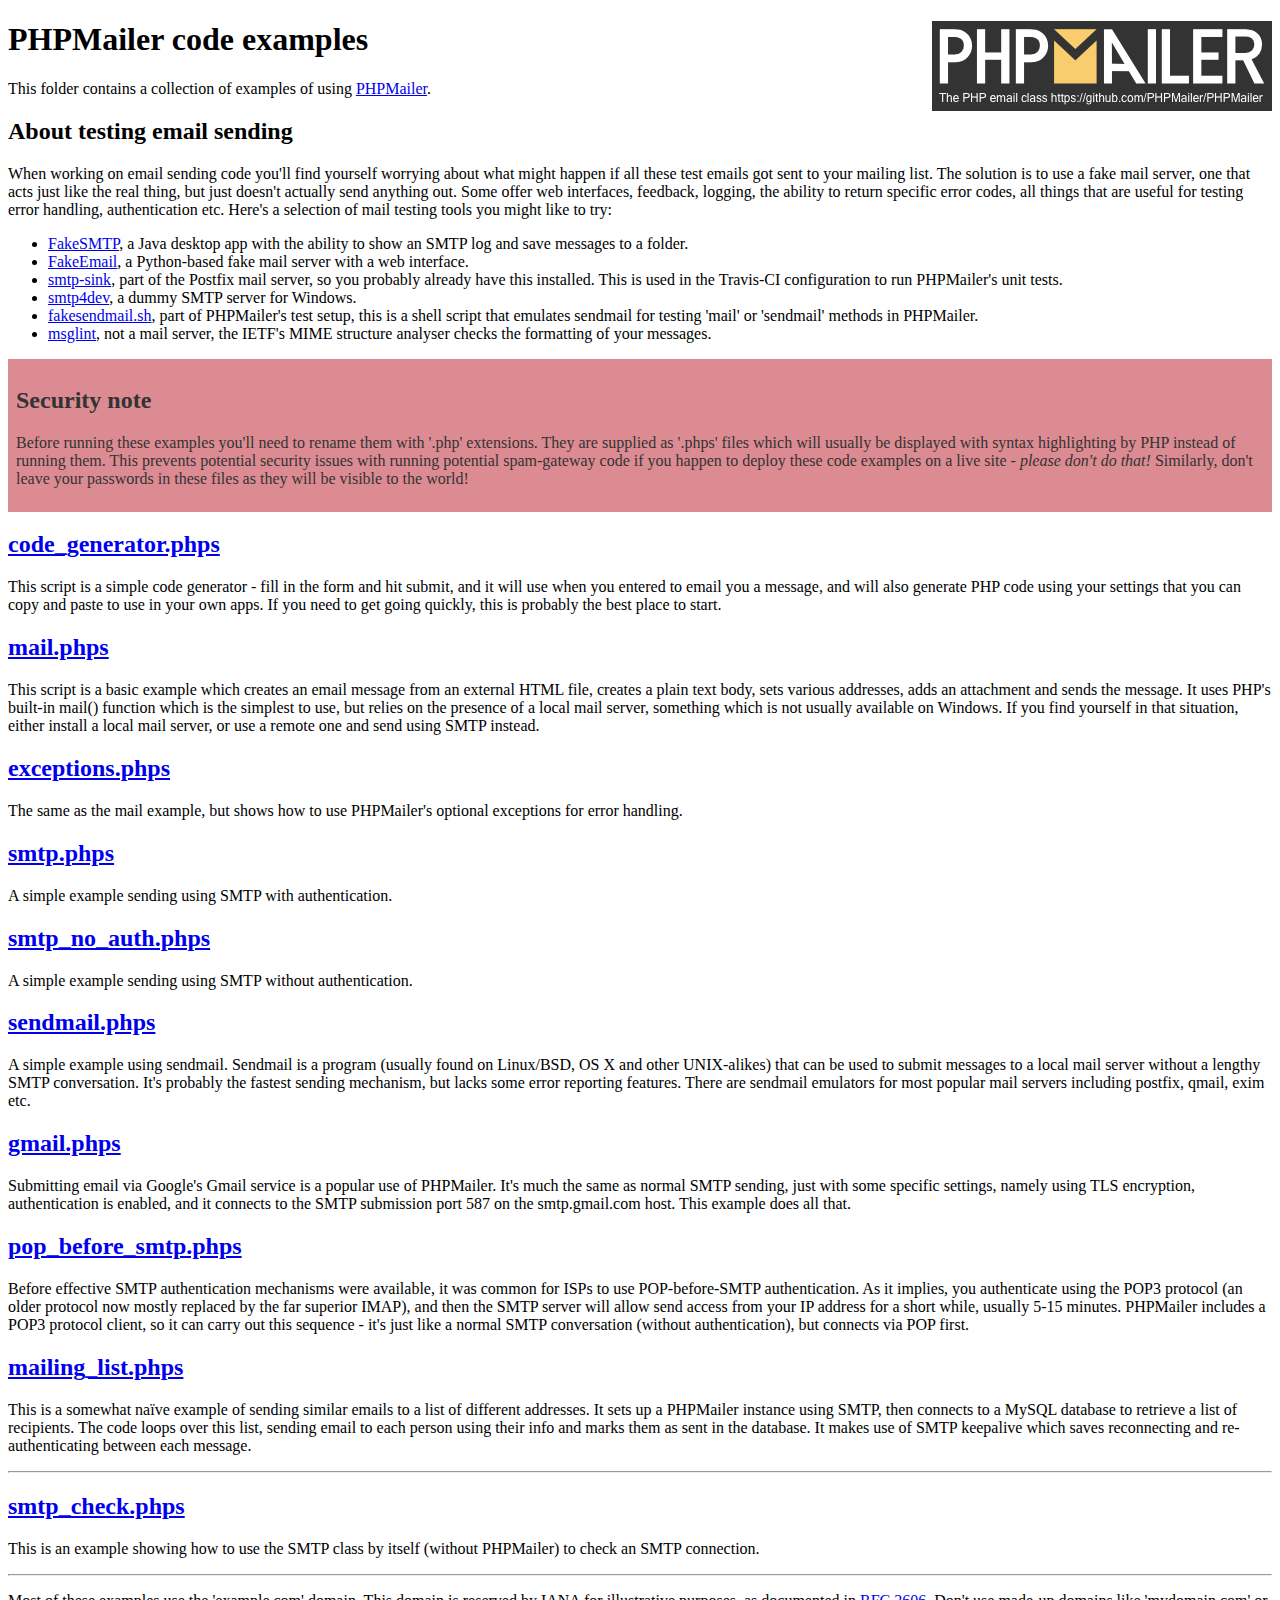
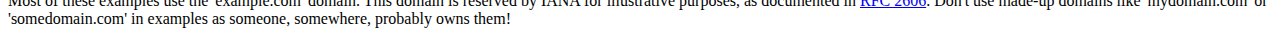
<file: examples/index.html>
<!DOCTYPE html>
<html>

<head>
    <meta charset="UTF-8">
    <title>PHPMailer Examples</title>
</head>

<body>
    <h1>PHPMailer code examples
        <a href="https://github.com/PHPMailer/PHPMailer"><img src="images/phpmailer.png" style="float:right; border:0;" alt="PHPMailer logo"></a>
    </h1>
    <p>This folder contains a collection of examples of using <a href="https://github.com/PHPMailer/PHPMailer">PHPMailer</a>.</p>
    <h2>About testing email sending</h2>
    <p>When working on email sending code you'll find yourself worrying about what might happen if all these test emails got sent to your mailing list. The solution is to use a fake mail server, one that acts just like the real thing, but just doesn't actually
        send anything out. Some offer web interfaces, feedback, logging, the ability to return specific error codes, all things that are useful for testing error handling, authentication etc. Here's a selection of mail testing tools you might like to
        try:</p>
    <ul>
        <li><a href="https://github.com/Nilhcem/FakeSMTP">FakeSMTP</a>, a Java desktop app with the ability to show an SMTP log and save messages to a folder. </li>
        <li><a href="https://github.com/isotoma/FakeEmail">FakeEmail</a>, a Python-based fake mail server with a web interface.</li>
        <li><a href="http://www.postfix.org/smtp-sink.1.html">smtp-sink</a>, part of the Postfix mail server, so you probably already have this installed. This is used in the Travis-CI configuration to run PHPMailer's unit tests.</li>
        <li><a href="http://smtp4dev.codeplex.com">smtp4dev</a>, a dummy SMTP server for Windows.</li>
        <li><a href="https://github.com/PHPMailer/PHPMailer/blob/master/test/fakesendmail.sh">fakesendmail.sh</a>, part of PHPMailer's test setup, this is a shell script that emulates sendmail for testing 'mail' or 'sendmail' methods in PHPMailer.</li>
        <li><a href="http://tools.ietf.org/tools/msglint/">msglint</a>, not a mail server, the IETF's MIME structure analyser checks the formatting of your messages.</li>
    </ul>
    <div style="padding: 8px; color: #333333; background-color: #dc8b92">
        <h2>Security note</h2>
        <p>Before running these examples you'll need to rename them with '.php' extensions. They are supplied as '.phps' files which will usually be displayed with syntax highlighting by PHP instead of running them. This prevents potential security issues
            with running potential spam-gateway code if you happen to deploy these code examples on a live site - <em>please don't do that!</em> Similarly, don't leave your passwords in these files as they will be visible to the world!</p>
    </div>
    <h2><a href="code_generator.phps">code_generator.phps</a></h2>
    <p>This script is a simple code generator - fill in the form and hit submit, and it will use when you entered to email you a message, and will also generate PHP code using your settings that you can copy and paste to use in your own apps. If you need
        to get going quickly, this is probably the best place to start.</p>
    <h2><a href="mail.phps">mail.phps</a></h2>
    <p>This script is a basic example which creates an email message from an external HTML file, creates a plain text body, sets various addresses, adds an attachment and sends the message. It uses PHP's built-in mail() function which is the simplest to
        use, but relies on the presence of a local mail server, something which is not usually available on Windows. If you find yourself in that situation, either install a local mail server, or use a remote one and send using SMTP instead.</p>
    <h2><a href="exceptions.phps">exceptions.phps</a></h2>
    <p>The same as the mail example, but shows how to use PHPMailer's optional exceptions for error handling.</p>
    <h2><a href="smtp.phps">smtp.phps</a></h2>
    <p>A simple example sending using SMTP with authentication.</p>
    <h2><a href="smtp_no_auth.phps">smtp_no_auth.phps</a></h2>
    <p>A simple example sending using SMTP without authentication.</p>
    <h2><a href="sendmail.phps">sendmail.phps</a></h2>
    <p>A simple example using sendmail. Sendmail is a program (usually found on Linux/BSD, OS X and other UNIX-alikes) that can be used to submit messages to a local mail server without a lengthy SMTP conversation. It's probably the fastest sending mechanism,
        but lacks some error reporting features. There are sendmail emulators for most popular mail servers including postfix, qmail, exim etc.</p>
    <h2><a href="gmail.phps">gmail.phps</a></h2>
    <p>Submitting email via Google's Gmail service is a popular use of PHPMailer. It's much the same as normal SMTP sending, just with some specific settings, namely using TLS encryption, authentication is enabled, and it connects to the SMTP submission
        port 587 on the smtp.gmail.com host. This example does all that.</p>
    <h2><a href="pop_before_smtp.phps">pop_before_smtp.phps</a></h2>
    <p>Before effective SMTP authentication mechanisms were available, it was common for ISPs to use POP-before-SMTP authentication. As it implies, you authenticate using the POP3 protocol (an older protocol now mostly replaced by the far superior IMAP),
        and then the SMTP server will allow send access from your IP address for a short while, usually 5-15 minutes. PHPMailer includes a POP3 protocol client, so it can carry out this sequence - it's just like a normal SMTP conversation (without authentication),
        but connects via POP first.</p>
    <h2><a href="mailing_list.phps">mailing_list.phps</a></h2>
    <p>This is a somewhat naïve example of sending similar emails to a list of different addresses. It sets up a PHPMailer instance using SMTP, then connects to a MySQL database to retrieve a list of recipients. The code loops over this list, sending email
        to each person using their info and marks them as sent in the database. It makes use of SMTP keepalive which saves reconnecting and re-authenticating between each message.</p>
    <hr>
    <h2><a href="smtp_check.phps">smtp_check.phps</a></h2>
    <p>This is an example showing how to use the SMTP class by itself (without PHPMailer) to check an SMTP connection.</p>
    <hr>
    <p>Most of these examples use the 'example.com' domain. This domain is reserved by IANA for illustrative purposes, as documented in <a href="http://tools.ietf.org/html/rfc2606">RFC 2606</a>. Don't use made-up domains like 'mydomain.com' or 'somedomain.com'
        in examples as someone, somewhere, probably owns them!</p>
</body>

</html>
<!--Copyright (c) 2020 TechKings.de-->
</file>
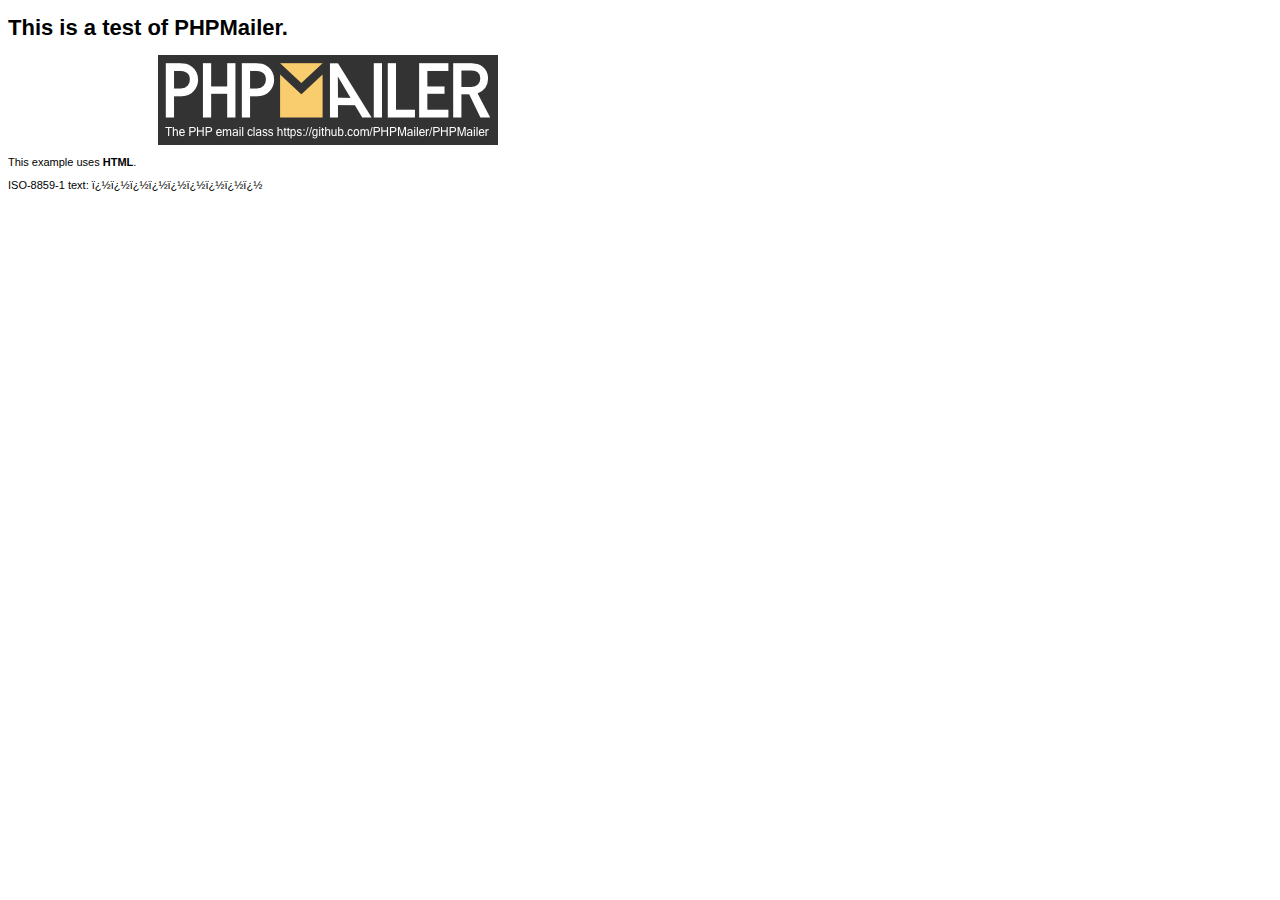
<file: examples/contents.html>
<!DOCTYPE HTML PUBLIC "-//W3C//DTD HTML 4.01 Transitional//EN" "http://www.w3.org/TR/html4/loose.dtd">
<html>

<head>
    <meta http-equiv="Content-Type" content="text/html; charset=iso-8859-1">
    <title>PHPMailer Test</title>
</head>

<body>
    <div style="width: 640px; font-family: Arial, Helvetica, sans-serif; font-size: 11px;">
        <h1>This is a test of PHPMailer.</h1>
        <div align="center">
            <a href="https://github.com/PHPMailer/PHPMailer/"><img src="images/phpmailer.png" height="90" width="340" alt="PHPMailer rocks"></a>
        </div>
        <p>This example uses <strong>HTML</strong>.</p>
        <p>ISO-8859-1 text: ���������</p>
    </div>
</body>

</html>
<!--Copyright (c) 2020 TechKings.de-->
</file>
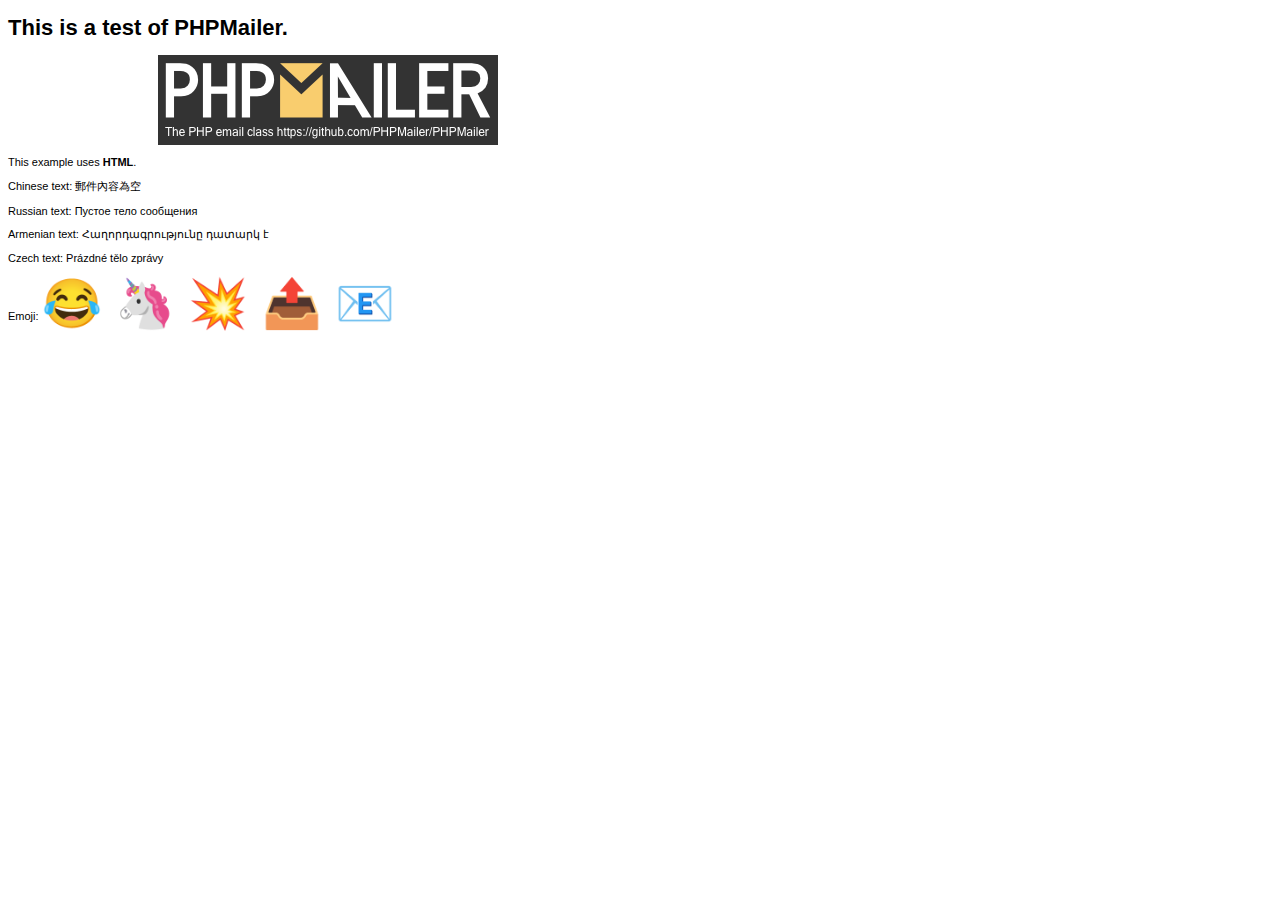
<file: examples/contentsutf8.html>
<!DOCTYPE HTML PUBLIC "-//W3C//DTD HTML 4.01 Transitional//EN" "http://www.w3.org/TR/html4/loose.dtd">
<html>

<head>
    <meta http-equiv="Content-Type" content="text/html; charset=utf-8">
    <title>PHPMailer Test</title>
</head>

<body>
    <div style="width: 640px; font-family: Arial, Helvetica, sans-serif; font-size: 11px;">
        <h1>This is a test of PHPMailer.</h1>
        <div align="center">
            <a href="https://github.com/PHPMailer/PHPMailer/"><img src="images/phpmailer.png" height="90" width="340" alt="PHPMailer rocks"></a>
        </div>
        <p>This example uses <strong>HTML</strong>.</p>
        <p>Chinese text: 郵件內容為空</p>
        <p>Russian text: Пустое тело сообщения</p>
        <p>Armenian text: Հաղորդագրությունը դատարկ է</p>
        <p>Czech text: Prázdné tělo zprávy</p>
        <p>Emoji: <span style="font-size: 48px">😂 🦄 💥 📤 📧</span></p>
    </div>
</body>

</html>
<!--Copyright (c) 2020 TechKings.de-->
</file>
